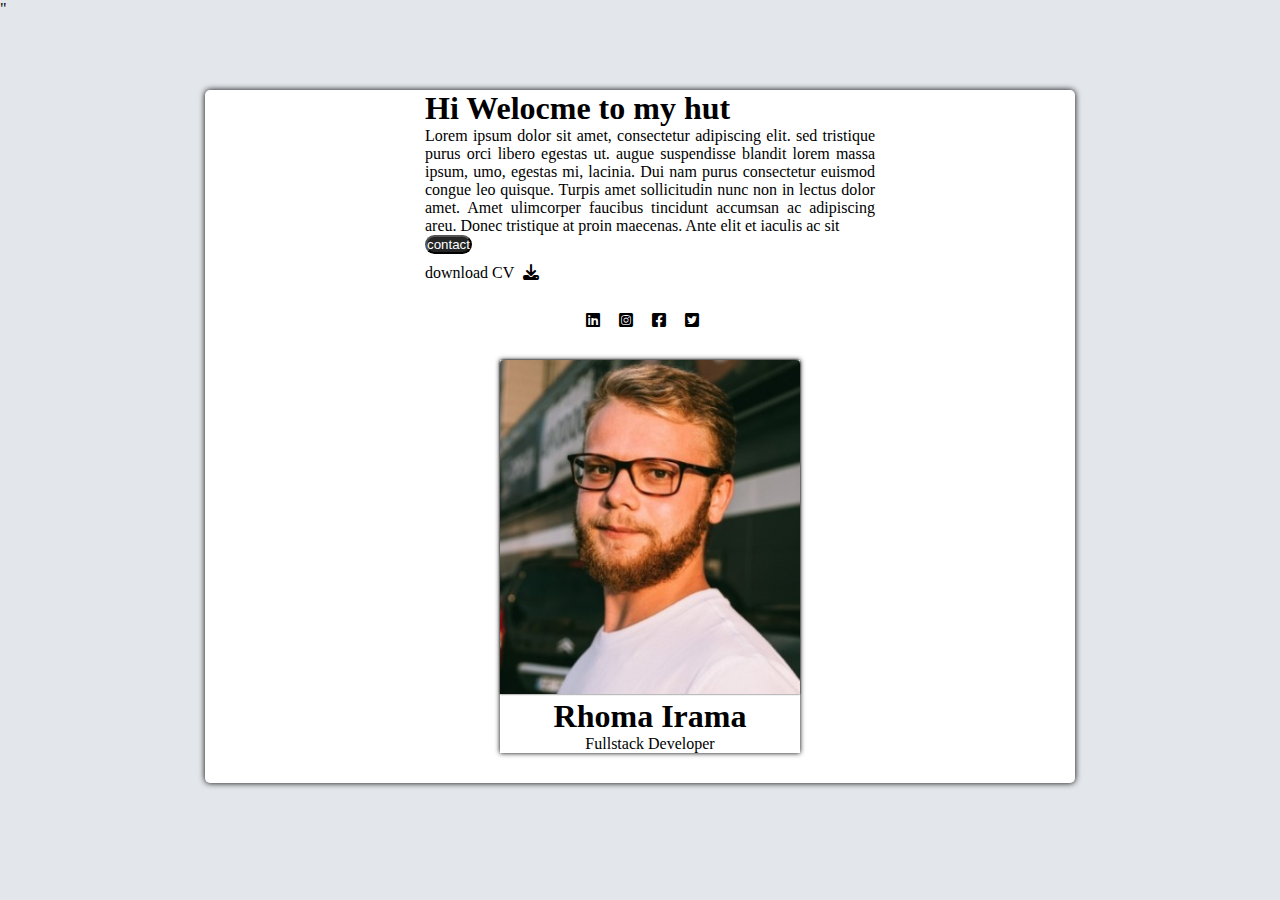
<file: index.html>
<!DOCTYPE html>
<html lang="en">
<head>
    <meta charset="UTF-8">
    <meta http-equiv="X-UA-Compatible" content="IE=edge">
    <meta name="viewport" content="width=device-width, initial-scale=1.0">
    <title>Stage 1</title>
    <link rel="stylesheet" href="fonta/css/all.css">
    <link rel="stylesheet" href="style.css"> "
    
</head>
<body>
    <div class="body">
        <div style="display: flex;justify-content: center;">
            <div class="body-atas"> 
                <div style=" width: 450px">
                    <h1> Hi Welocme to my hut </h1>
                    <p style="text-align : justify">Lorem ipsum dolor sit amet, consectetur adipiscing elit. sed tristique purus orci libero egestas ut. augue suspendisse blandit lorem massa ipsum, umo, egestas mi, lacinia. Dui nam purus consectetur euismod congue leo quisque. Turpis amet sollicitudin nunc non in lectus dolor amet. Amet ulimcorper faucibus tincidunt accumsan ac adipiscing areu. Donec tristique at proin maecenas. Ante elit et iaculis ac sit </p>
                    <button class=" btn-contact"> contact </button>
                    <div style="margin-top: 10px;">
                        <p style="display: inline; margin-right: 5px;" >download CV </p>
                        <a href="#"><i class="fa-solid fa-download" style="color: black;" ></i></a>
                    </div>
                    <div style=" text-align: center; margin-top: 30px;" >
                        <a href="#"><i class="fa-brands fa-linkedin" style="color: black; margin-right: 15px;" ></i></a>
                        <a href="#"><i class="fa-brands fa-square-instagram" style="color: black; margin-right: 15px;" ></i></a>
                        <a href="#"><i class="fa-brands fa-square-facebook" style="color: black; margin-right: 15px;" ></i></a> 
                        <a href="#"><i class="fa-brands fa-square-twitter" style="color: black; margin-right: 15px;" ></i></a>
                    </div>
                </div>
                <div style="text-align: center; display: flex; justify-content: center; margin-bottom: 30px;"> 
                    <div style=" text-align: center; margin-top: 30px; background-color:white; -radius: 4px; box-shadow: 0px 0px 5px black; width: 300px;">   
                        <img src="img/rhoma.jpeg" style="width: 100%; border-radius: 4px 4px 0px 0px; box-shadow: 0px 0px 2px;"/>
                        <h1> Rhoma Irama </h1>
                        <p> Fullstack Developer </p>
                        </div>
                </div>
                </div>
        </div>
    </div>
</body>
</html>
</file>
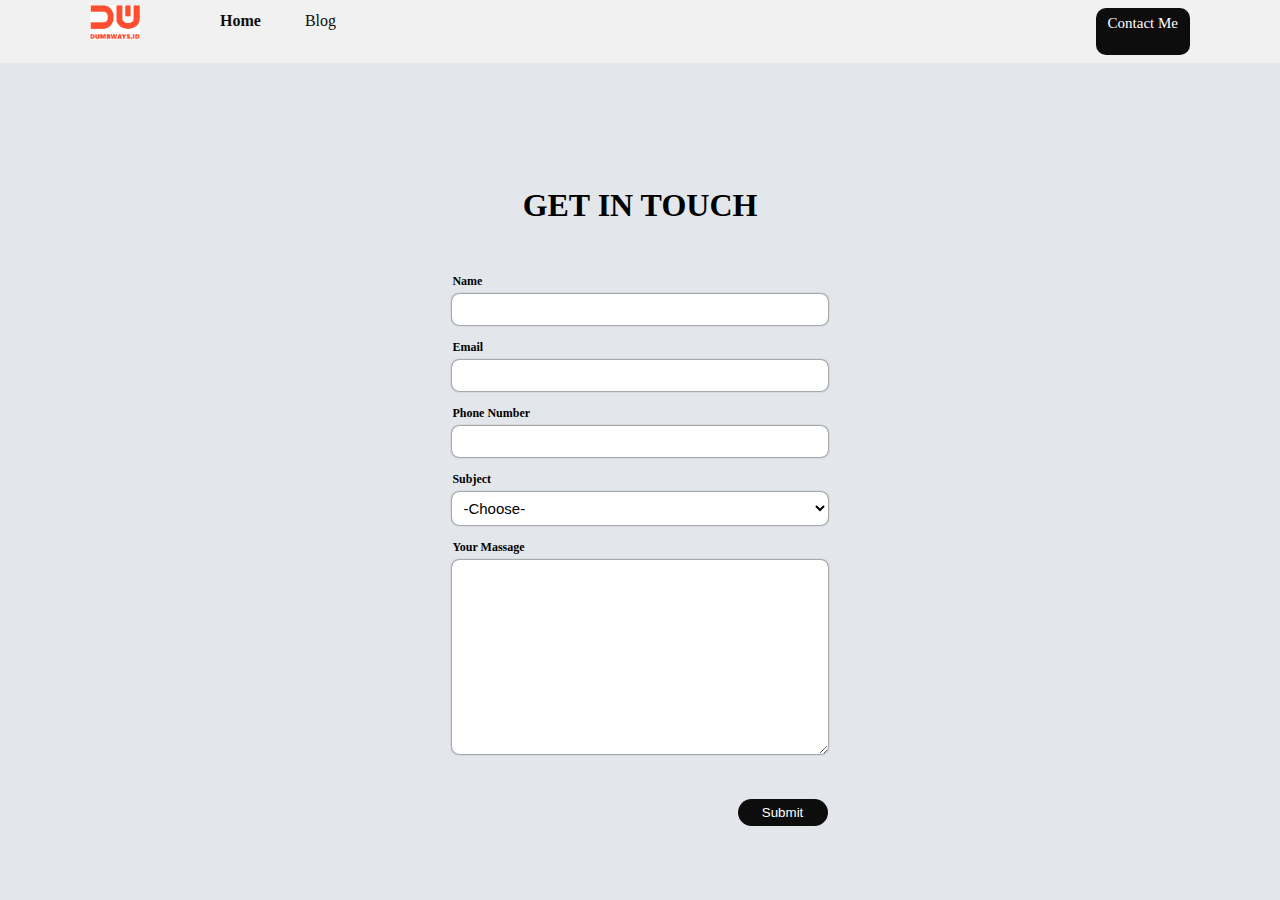
<file: contact3.html>
<html>
    <head>
<link rel="stylesheet" type=" text/css" href="style.css">
    </head>
    <body>
        <nav>
            <div class="left-nav">
                <a href="index1.html">
                    <img src="img/logo.png" alt="">
                </a>
                <ol>
                    <li>
                        <a href="home3.html"><b>Home</b></a>
                        
                    </li>
                    <li>
                        <a href="blog.html">Blog</a>
                    </li>
                </ol>
            </div>
            <div class="right-nav">
                <a href="contact3.html">Contact Me</a>  
            </div>
        </nav>
        <div class="container">
            <div class="contact-form" style="display: flex; justify-content: center;align-items: center;">
                <form>
                    <div>
                        <h1 style="text-align: center; margin-top: 50px; margin-bottom: 50px;"> GET IN TOUCH </h1>
                    </div>
                    <div>
                        <label for="input.name">Name</label>
                        <input height="50" type="text" id="input.name" required>
                    </div>
                    <div>
                        <label for="imput-email">Email</label>
                        <input type="text" id="input-name" required>
                    </div>
                    <div>
                        <label for="input-number">Phone Number</label>
                        <input type="text" id="input-phone" required>
                    </div>
                    <div>
                        <label for="">Subject</label>
                        <select name="subject" id="">
                            <option value="" disabled selected hidden>-Choose-</option>
                            <option value="">Backend Developer</option>
                            <option value="">Frontend Developer</option>
                            <option value="">Fullstack Developer</option>
                        </select>
                    </div>
                    <div>
                        <label for="input-massage"> Your Massage </label>
                        <textarea id="input-massage" cols="30" rows="10"></textarea>
                    </div>
                    <div class="submit">
                        <button>Submit</button>
                    </div>
        </div>
        </form>
            </div>
    </body>
</html>
</file>
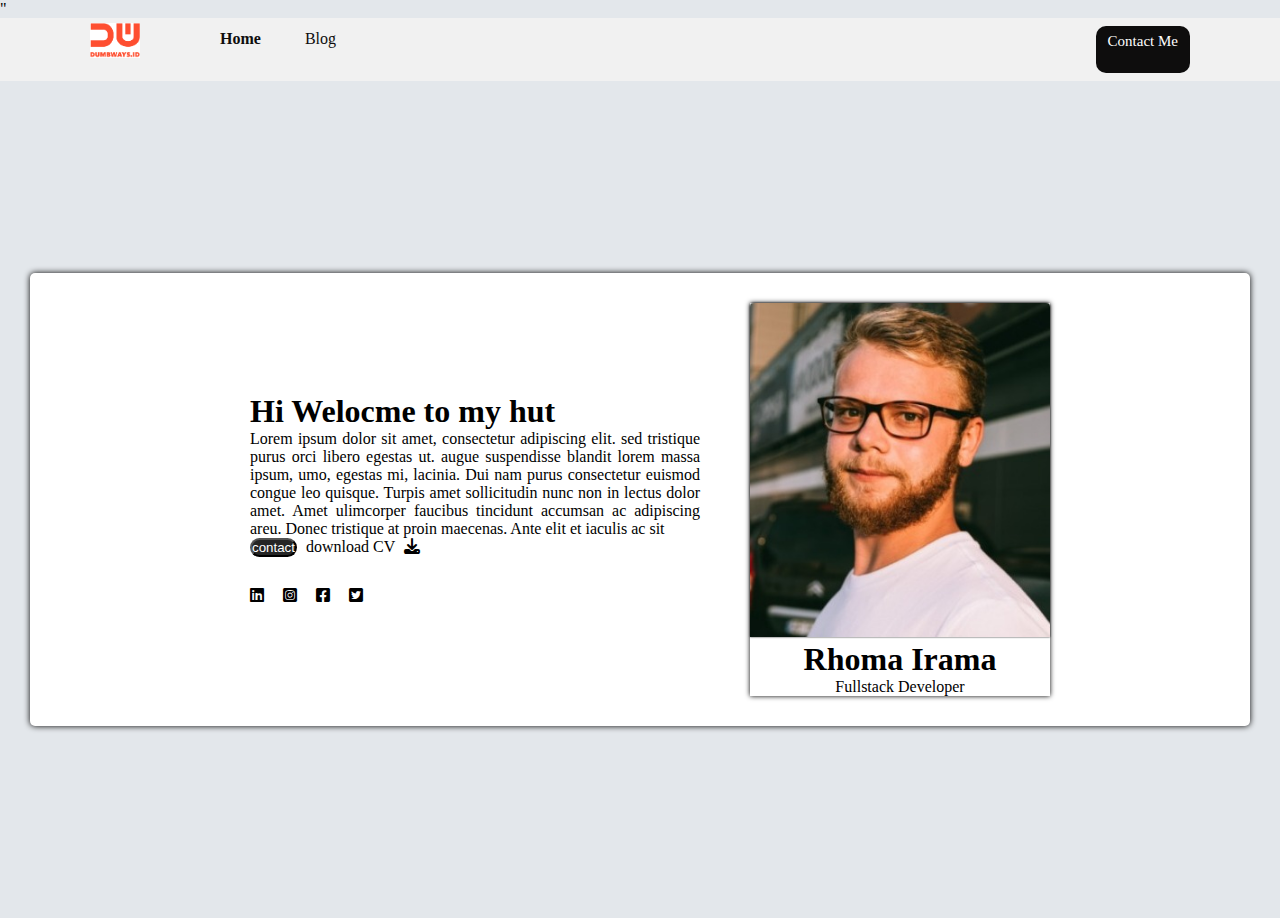
<file: home3.html>
<!DOCTYPE html>
<html lang="en">
<head>
    <meta charset="UTF-8">
    <meta http-equiv="X-UA-Compatible" content="IE=edge">
    <meta name="viewport" content="width=device-width, initial-scale=1.0">
    <title>Stage 1</title>
    <link rel="stylesheet" href="fonta/css/all.css">
    <link rel="stylesheet" href="style.css"> "
    
</head>
<body>
    <nav>
        <div class="left-nav">
            <a href="index1.html">
                <img src="img/logo.png" alt="">
            </a>
            <ol>
                <li>
                    <a href="home3.html"><b>Home</b></a>
                    
                </li>
                <li>
                    <a href="blog.html">Blog</a>
                </li>
            </ol>
        </div>
        <div class="right-nav">
            <a href="contact3.html">Contact Me</a>  
        </div>
    </nav>
    <div class="body">
        <div style="display: flex;justify-content:center">
            <div class="body-atas1"> 
                <div style=" width: 450px;">
                    <h1> Hi Welocme to my hut </h1>
                    <p style="text-align : justify">Lorem ipsum dolor sit amet, consectetur adipiscing elit. sed tristique purus orci libero egestas ut. augue suspendisse blandit lorem massa ipsum, umo, egestas mi, lacinia. Dui nam purus consectetur euismod congue leo quisque. Turpis amet sollicitudin nunc non in lectus dolor amet. Amet ulimcorper faucibus tincidunt accumsan ac adipiscing areu. Donec tristique at proin maecenas. Ante elit et iaculis ac sit </p>
                    <button class=" btn-contact"> contact </button>
                    <div style="margin-top: 10px; display: inline; margin-left: 5px;">
                        <p style="display: inline; margin-right: 5px;" >download CV </p>
                        <a href="#"><i class="fa-solid fa-download" style="color: black;" ></i></a>
                    </div>
                    <div style="margin-top: 30px;">
                        <a href="#"><i class="fa-brands fa-linkedin" style="color: black; margin-right: 15px;" ></i></a>
                        <a href="#"><i class="fa-brands fa-square-instagram" style="color: black; margin-right: 15px;" ></i></a>
                        <a href="#"><i class="fa-brands fa-square-facebook" style="color: black; margin-right: 15px;" ></i></a> 
                        <a href="#"><i class="fa-brands fa-square-twitter" style="color: black; margin-right: 15px;" ></i></a>
                    </div>
                </div>
                <div style="margin-bottom: 30px; margin-left: 50px;">
                    <div style="margin-bottom: 30px; display: inline;"> 
                        <div style=" text-align: center; margin-top: 30px; background-color:white; -radius: 4px; box-shadow: 0px 0px 5px black; width: 300px;">   
                            <img src="img/rhoma.jpeg" style="width: 100%; border-radius: 4px 4px 0px 0px; box-shadow: 0px 0px 2px;"/>
                            <h1> Rhoma Irama </h1>
                            <p> Fullstack Developer </p>
                            </div>
                    </div>
                </div>
                </div>
        </div>
    </div>
</body>
</html>
</file>
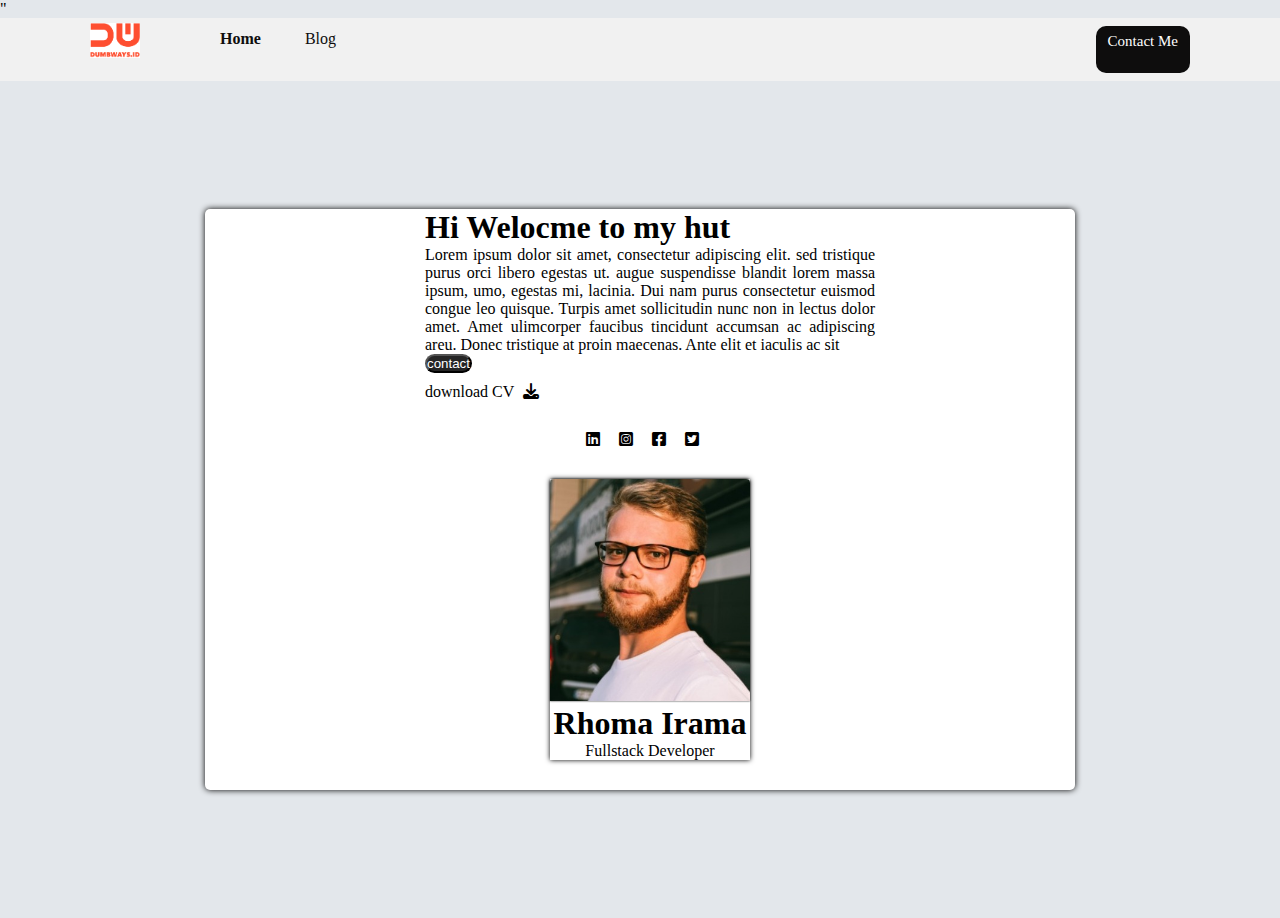
<file: index1.html>
<!DOCTYPE html>
<html lang="en">
<head>
    <meta charset="UTF-8">
    <meta http-equiv="X-UA-Compatible" content="IE=edge">
    <meta name="viewport" content="width=device-width, initial-scale=1.0">
    <title>Stage 1</title>
    <link rel="stylesheet" href="fonta/css/all.css">
    <link rel="stylesheet" href="style.css"> "
    
</head>
<body>
    <nav>
        <div class="left-nav">
            <a href="index1.html">
                <img src="img/logo.png" alt="">
            </a>
            <ol>
                <li>
                    <a href="home3.html"><b>Home</b></a>
                    
                </li>
                <li>
                    <a href="blog.html">Blog</a>
                </li>
            </ol>
        </div>
        <div class="right-nav">
            <a href="contact3.html">Contact Me</a>  
        </div>
    </nav>
    <div class="body">
        <div style="display: flex;justify-content: center;">
            <div class="body-atas"> 
                <div style=" width: 450px">
                    <h1> Hi Welocme to my hut </h1>
                    <p style="text-align : justify">Lorem ipsum dolor sit amet, consectetur adipiscing elit. sed tristique purus orci libero egestas ut. augue suspendisse blandit lorem massa ipsum, umo, egestas mi, lacinia. Dui nam purus consectetur euismod congue leo quisque. Turpis amet sollicitudin nunc non in lectus dolor amet. Amet ulimcorper faucibus tincidunt accumsan ac adipiscing areu. Donec tristique at proin maecenas. Ante elit et iaculis ac sit </p>
                    <button class=" btn-contact"> contact </button>
                    <div style="margin-top: 10px;">
                        <p style="display: inline; margin-right: 5px;" >download CV </p>
                        <a href="#"><i class="fa-solid fa-download" style="color: black;" ></i></a>
                    </div>
                    <div style=" text-align: center; margin-top: 30px;" >
                        <a href="#"><i class="fa-brands fa-linkedin" style="color: black; margin-right: 15px;" ></i></a>
                        <a href="#"><i class="fa-brands fa-square-instagram" style="color: black; margin-right: 15px;" ></i></a>
                        <a href="#"><i class="fa-brands fa-square-facebook" style="color: black; margin-right: 15px;" ></i></a> 
                        <a href="#"><i class="fa-brands fa-square-twitter" style="color: black; margin-right: 15px;" ></i></a>
                    </div>
                </div>
                <div style="text-align: center; display: flex; justify-content: center; margin-bottom: 30px;"> 
                    <div style=" text-align: center; margin-top: 30px; background-color:white; -radius: 4px; box-shadow: 0px 0px 5px black; width: 200px;">   
                        <img src="img/rhoma.jpeg" style="width: 100%; border-radius: 4px 4px 0px 0px; box-shadow: 0px 0px 2px;"/>
                        <h1> Rhoma Irama </h1>
                        <p> Fullstack Developer </p>
                        </div>
                </div>
                </div>
        </div>
    </div>
</body>
</html>
</file>
<file: style.css>
*{
    margin: 0;
    padding: 0;
}
body{
background-color: #e3e7eb;
}

.body-atas{
    background-color: white;
    border-radius: 5px;
    padding-left: 220px;
    padding-right: 200px;
    box-shadow: 0px 0px 6px;
}
.body-atas1{
    background-color: white;
    border-radius: 5px;
    padding-left: 220px;
    padding-right: 200px;
    box-shadow: 0px 0px 6px;
    display: flex;
    justify-content: center;
    align-items: center;
    flex-direction: row;
}
.body{
    height: 93vh;
    display: flex;
    justify-content: center;
    align-items: center;
}

.btn-contact{
    border-radius: 16px;
    background-color:rgb(37, 37,37 );
    color : white;
}
nav{
    display: flex;
    height: 7vh;
    background-color: rgb(241, 241, 241);
}
nav div{
    width: 50%;
    display: flex;
    align-items: 40px;
}
nav .left-nav ol{
    list-style-type: none;
    margin-left:40px;
    margin-top: 12px;
}
nav .left-nav ol li{
    display: inline;
    margin-left: 40px;
    padding-top: 10px;
}
nav .left-nav ol li a{
    text-decoration: none;
    color: rgb(14, 13, 13);
}
nav .left-nav img{
    width: 50px;
    display: flex;
    align-items: center;
    padding-top: 5px;
}
nav .left-nav{
    padding-left: 90px;
}
nav .right-nav{
    padding-right: 90px;
}
nav .right-nav a{
    background-color:rgb(14, 13, 13) ;
    color: white;
    text-decoration: none;
    padding: 7px 12px;
    font-size: 15px;
    font-weight: 500;
    border-radius: 10px;
}
nav .right-nav{
    display: flex;
    justify-content: flex-end;
    padding-right: 90px;
    padding-top: 8px;
    padding-bottom: 8px;
    
}
.submit{
    display: flex;
justify-content: flex-end;
}
.contact-form{
    min-height: 93vh;
    display: flex;
    justify-content: center;
    align-items: center;
}
.contact-form label{
    font-size: 12;
    font-weight: 800;
}
.contact-form  input,textarea,select{
    border-radius: 7px;
    background-color: white;
    font-size: 15px;
    width: 100%;
    margin-top: 5px;
    margin-bottom: 15px;
    border: none;
    padding: 7px;
    box-shadow: 0px 0px 2px black;
} 
.container-contact form button{
    display: flex;
    justify-content: center;
}
.container-contact form textarea{
    resize: none;
    height: 100px;
}
.submit button{
    width: 90px;
    padding: 6px;
    border-radius: 16px;
    background-color: rgb(14, 13, 13);
    color: rgb(255, 255, 255);
    margin-top: 30px;
    cursor: pointer;
    border: none;
}
</file>
